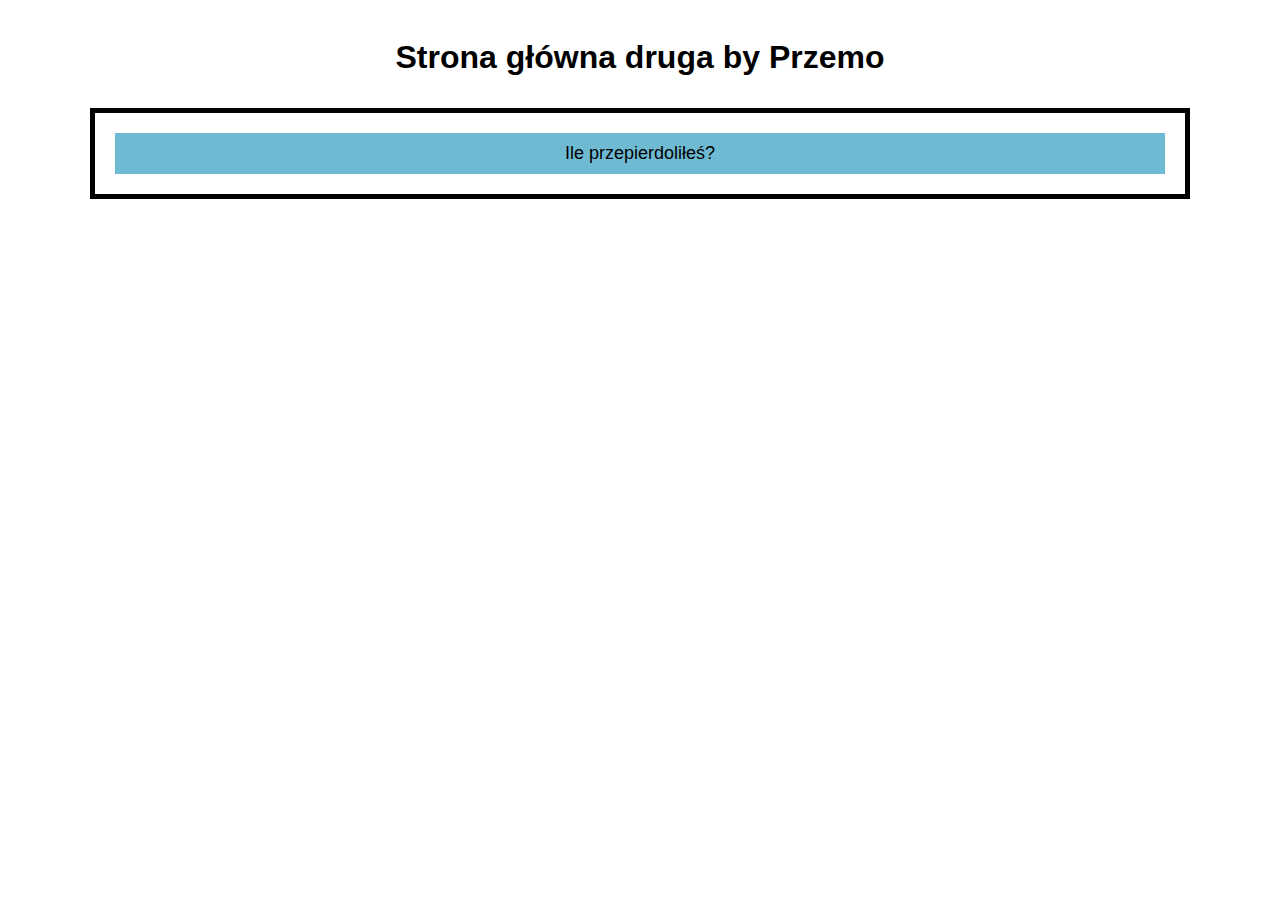
<file: index.html>
<!DOCTYPE html>
<html lang="pl">

<head>
    <meta charset="UTF-8"/>
    <title>Strona główna druga by Przemo</title>
    <meta http-equiv="X-UA-Compatible" content="IE=edge,chrome=1"/>
	<link rel="stylesheet" href="style.css" type="text/css"/>
</head>

<body>
    <div id="container">
        <div id="header">
            <h1>Strona główna druga by Przemo</h1>
        </div>

        <div id="pick">
            
            <a style="text-decoration: none" href="ileprzepierdoliles/ileprzepierdoliles.html">
            <div class="link1">Ile przepierdoliłeś?</div>
            </a>

        </div>

    </div>
</body>

</html>
</file>
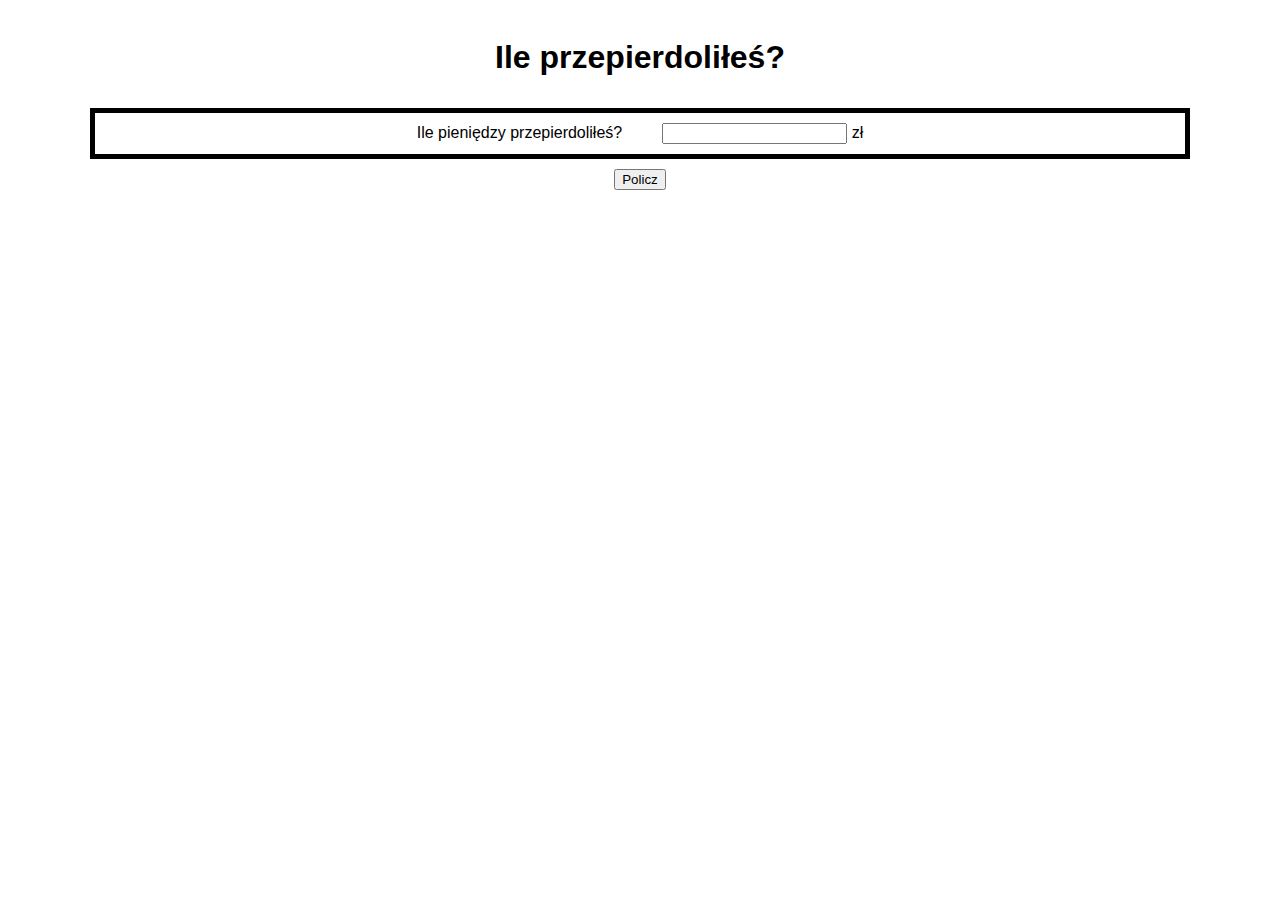
<file: ileprzepierdoliles/ileprzepierdoliles.html>
<!DOCTYPE html>
<html lang="pl">

<head>
    <meta charset="UTF-8"/>
    <title>Ile przepierdoliłeś?</title>
    <meta http-equiv="X-UA-Compatible" content="IE=edge,chrome=1"/>
	<link rel="stylesheet" href="style.css" type="text/css"/>
    <script src="main.js"></script>
</head>

<body>
    <div id="container">
        <div id="header">
            <h1>Ile przepierdoliłeś?</h1>
        </div>

        <div id="pick">
          Ile pieniędzy przepierdoliłeś? &nbsp&nbsp&nbsp&nbsp&nbsp&nbsp&nbsp
          <input type="number" id="money" min="0"/>
            zł
        </div>

        <div id="finalCount">
            <input type="submit" value="Policz" onclick="countFinalCondition()"/>
        </div>

    </br>
        <div id="results">

        </div>
        
    </div>
</body>



</html>
</file>
<file: style.css>
#container
{
    font-family: 'Trebuchet MS', 'Lucida Sans Unicode', 'Lucida Grande', 'Lucida Sans', Arial, sans-serif;
    width: 1100px;
    margin-left: auto;
    margin-right: auto;
}

#header
{
    text-align: center;
    padding: 10px;
}

#pick
{
    clear:both;
    width:1070px;
    border: 5px solid black;
    padding:10px;
    font-size: 18px;
    text-align: center;
}


.link1
{
    background-color: rgb(110, 186, 211);
    padding: 10px;
    margin:10px;
    color: black;
    text-decoration: none;
}

.link2
{
    background-color: rgb(119, 119, 214);
    padding: 10px;
    margin:10px;
    color: black;
    text-decoration: none;
}

.link1:hover, .link2:hover
{
    filter: brightness(120%);
}
</file>
<file: ileprzepierdoliles/style.css>
#container
{
    font-family: 'Trebuchet MS', 'Lucida Sans Unicode', 'Lucida Grande', 'Lucida Sans', Arial, sans-serif;
    width: 1100px;
    margin-left: auto;
    margin-right: auto;
}

#header
{
    text-align: center;
    padding: 10px;
}

#pick
{
    clear:both;
    width:1070px;
    border: 5px solid black;
    padding:10px;
    text-align: center;
}

#finalCount
{
    margin-top:10px;
    text-align:center;
}

#results
{
    text-align:center;
    width:1070px;
    border:5px solid black;
    padding: 10px;
    visibility: hidden;
}
</file>
